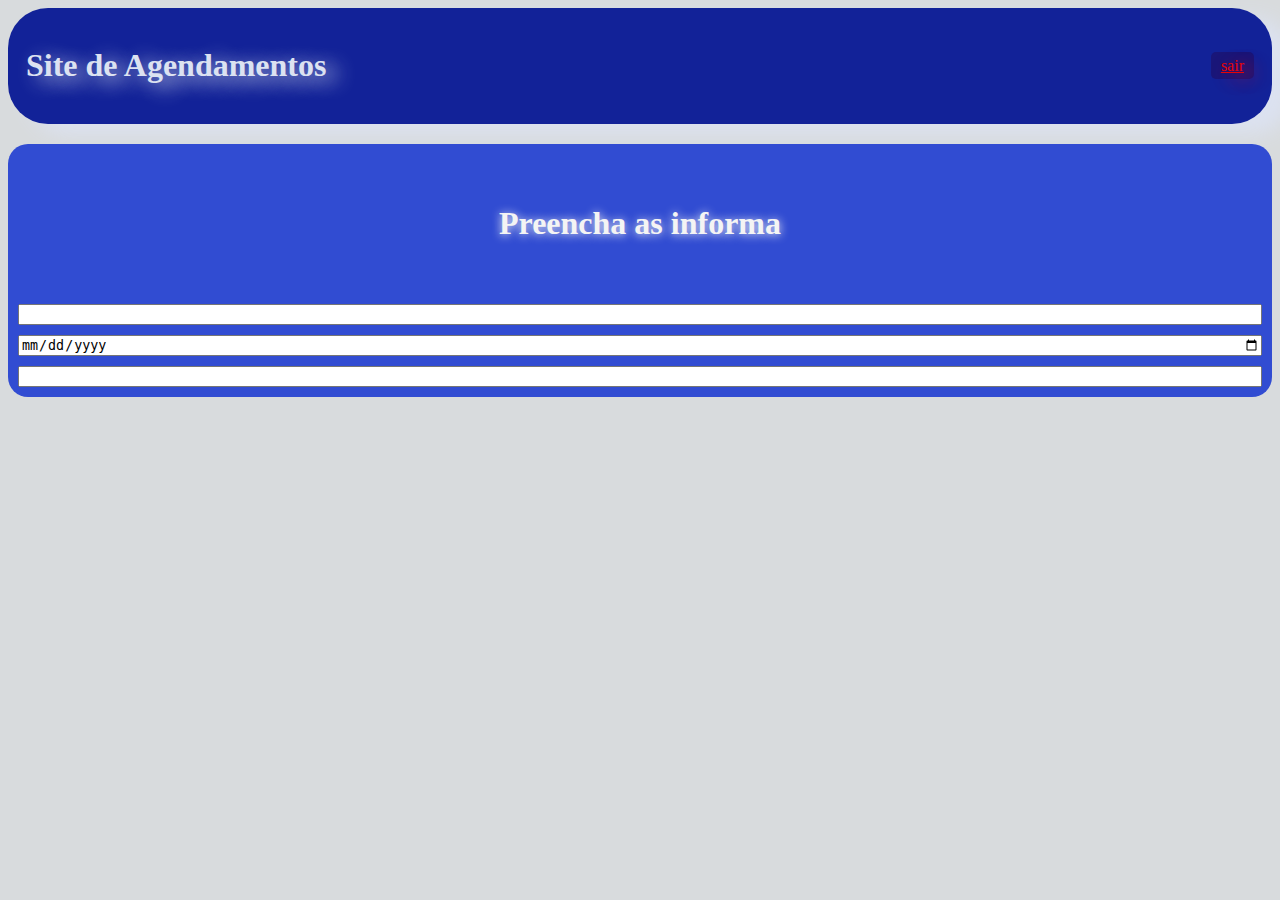
<file: MenuSimples.html>
<!DOCTYPE html>
<html lang="PT-BR">
<head>
    <meta charset="UTF-8">
    <meta name="viewport" content="width=device-width, initial-scale=1.0">
    <title>Document</title>
    <link rel="stylesheet" href="MenuSimples.css">
</head>
<body>
    <header class="Menu-Simples"> 
        <h1>Site de Agendamentos</h1>
        <nav>
            <a href="#">sair</a>
        </nav>
    </header>
    <div class="input">
        <h1>Preencha as informa</h1>
        <div class="campos">
        <input type="text">
        <input type="date">
        <input type="text">
        </div>
    </div>
    
</body>
</html>
</file>
<file: MenuSimples.css>
.Menu-Simples{
    display: flex;
    justify-content: space-between;
    background-color: rgb(18, 34, 152);
    box-shadow: 20px 10px 20px;
    padding: 18px;
    border-radius: 40px;
    color: rgb(220, 226, 241);
    align-items: center;
    text-shadow: 10px 5px 20px;
}

.Menu-Simples nav a{
    color: rgb(232, 4, 4);
    margin-left: 15px;
    background-color: rgb(25, 22, 121);
    border-radius: 5px;
    padding: 5px 10px 5px;
}
body{
    background-color: rgb(216, 219, 221);
}

.input{
    margin-top: 20px;
    background-color: rgb(49, 76, 210);
    text-align: center;
    
    padding: 10px;
    border-radius: 20px;
}

input{
    margin-top: 10px;
}

.campos{
    
    display: flex;
    flex-direction: column;
}

.input h1{
    padding: 30px;
    text-shadow: 0px 1px 10px;
    color: rgb(244, 244, 244);
}
</file>
